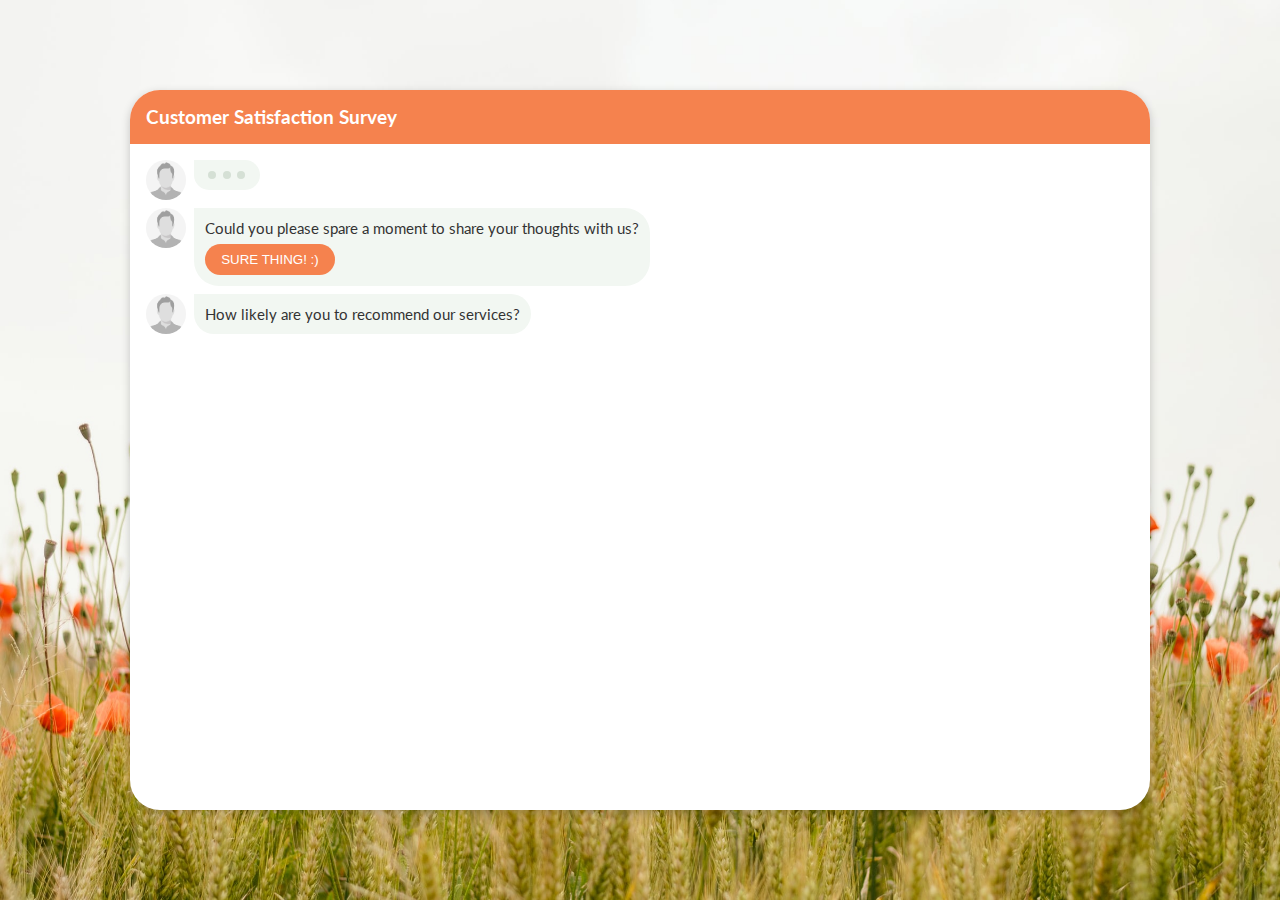
<file: home.html>
<!DOCTYPE html>
<html lang="en">
<head>
    <meta charset="UTF-8">
    <meta http-equiv="X-UA-Compatible" content="IE=edge">
    <meta name="viewport" content="width=device-width, initial-scale=1.0">
    <link rel="stylesheet" href="main.css">
    <title>RASL-Customer-Survey-Form</title>
</head>
<body>
    <div class="container flex">
        <div class="card">
            <div class="header">
                <h3>Customer Satisfaction Survey</h3>
            </div>
            <div class="content">
                <form>
                    <div class="row">
                        <div class="flex">
                            <img src="./avatar.png" alt="Avatar" class="avatar">
                            <div class="qn">
                                <div class="flex">
                                    <div class="circle"></div>
                                    <div class="circle"></div>
                                    <div class="circle"></div>
                                </div>
                            </div>
                        </div>
                    </div>
                    <div class="row">
                        <div class="flex">
                            <img src="./avatar.png" alt="Avatar" class="avatar">
                            <div class="qn">
                                <p>Could you please spare a moment to share your thoughts with us?</p>
                                <button class="btn">SURE THING! :)</button>
                            </div>
                        </div>
                    </div>
                    <div class="row">
                        <div class="flex">
                            <img src="./avatar.png" alt="Avatar" class="avatar">
                            <div class="qn">
                                <p>How likely are you to recommend our services?</p>
                            </div>
                        </div>
                        <div class="alt-ans">
                            <div class="ans ans-1 flex">
                                <div class="an flex"><h3>R</h3></div>
                                <div class="an flex"><h3>A</h3></div>
                                <div class="an flex"><h3>S</h3></div>
                            </div>
                            <div class="ans ans-2 flex">
                                <div class="an flex"><h3>L</h3></div>
                                <div class="an flex"><h3>T</h3></div>
                                <div class="an flex"><h3>D</h3></div>
                            </div>
                        </div>
                    </div>
                </form>
            </div>
        </div>
    </div>
    
    <script src="main.js"></script>
</body>
</html>
</file>
<file: main.css>
@import url("https://fonts.googleapis.com/css2?family=Lato:wght@300;500&display=swap");
@import url("https://fonts.googleapis.com/css2?family=Poppins:wght@300;500&display=swap");

:root {
    --font-1: 'Poppins', sans-serif;
    --font-2: 'Lato', sans-serif;

    --color-primary: #f5824e;
    --color-secondary: orange;

    --bg-1: #001e00;
    --bg-2: #65735b;
    --bg-3: #9aaa97;
    --bg-4: #d5e0d5;
    --bg-5: #e4ebe4;
    --bg-6: #f2f7f2;
    --bg-7: #beccbe;
    --bg-8: #f2f6fa;
    --bg-9: #ffffff;

    --text-white: #ffffff;
    --text-light: #cccccc;
    --text-grey: #808080;
    --text-dark: #333333;
    --text-black: #000000;
}

* {
    margin: 0;
    padding: 0;
    box-sizing: border-box;
}

html,
body {
    height: 100%;
}

body {
    color: var(--text-grey);
    font-family: var(--font-1);
    background-image: url("bg.jpg");
    background-repeat: no-repeat;
    background-size: 100% 100%;
}

h1,
h2,
h3,
h4,
h5,
h6 {
    font-family: var(--font-2);
}


.container {
    margin: 0 auto;
    padding: 0 40px;
    max-width: 1100px;
    overflow: auto;
}

.flex {
    height: 100%;
    display: flex;
    justify-content: center;
    align-items: center;
}

.grid {
    height: 100%;
    display: grid;
    grid-template-columns: repeat(2, 1fr);
    gap: 20px;
    justify-content: center;
    align-items: center;
}

.icon {
    width: 35px;
    height: 35px;
}
  
.avatar {
    margin: 0;
    width: 2.5rem;
    height: 2.5rem;
    border-radius: 50%;
}

.btn {
    display: inline-block;
    margin: .4rem 0 0 0;
    padding: .5rem 1rem;
    cursor: pointer;
    border: none;
    border-radius: 2rem;
    color: var(--text-white);
    background-color: var(--color-primary);
}

.btn:hover {
    background-color: rgb(255, 21, 0) !important;
}

.card {
    color: var(--text-dark);
    background-color: var(--bg-9);
    width: 100%;
    height: 80%;
    overflow-y: hidden;
    border-radius: 30px;
    box-shadow: 0 3px 10px rgba(0, 0, 0, 0.2);
}

.header {
    background-color: var(--color-primary);
    border-top-left-radius: 10px;
    border-top-right-radius: 10px;
    padding: 1rem 1rem;
    margin-left: 0;
}

.content {
    border-bottom-left-radius: 10px;
    border-bottom-right-radius: 10px;
    padding: 1rem 1rem;
}

.content .row {
    height: 100%;
    animation: slide-up 1.5s linear;
}

@keyframes slide-up {
    0% {transform: translateY(70px);}
    100% {transform: translateY(-7px);}
}

.content .qn {
    margin-left: .5rem;
    padding: .7rem;
    background-color: var(--bg-6);
    border-top-right-radius: 25px;
    border-bottom-right-radius: 25px;
    border-bottom-left-radius: 25px;
}

.content .flex {
    align-items: flex-start;
    justify-content: flex-start;
}

.card h3 {
    margin-bottom: 0;
    letter-spacing: normal;
    color: var(--text-white);
    font-weight: bold !important;
}

.loader {
    border: 5px solid var(--bg-4);
    border-top: 5px solid var(--color-primary);
    border-radius: 50%;
    width: 50px;
    height: 50px;
    animation: spin 1.5s linear infinite;
}
  
@keyframes spin {
    0% { transform: rotate(0deg); }
    100% { transform: rotate(360deg); }
}

.row {
    margin-bottom: .5rem;
}

.circle {
    margin: 0 .2rem;
    width: .5rem;
    height: .5rem;
    border-radius: 50%;
    background-color: var(--bg-4);
}

.circle:nth-child(1) {
    animation: full-1 1.5s linear 0.4s infinite;
}

.circle:nth-child(2) {
    animation: full-2 1.5s linear 0.2s infinite;
}

.circle:nth-child(3) {
    animation: full-3 1.5s linear 0.0s infinite;
}

@keyframes full-1 {
    0% {background-color: var(--bg-3);transform: translateY(7px);}
    50% {background-color: var(--bg-4);transform: translateY(-7px);}
    100% {background-color: var(--bg-4);transform: translateY(7px);}
}

@keyframes full-2 {
    0% {background-color: var(--bg-4);transform: translateY(7px);}
    50% {background-color: var(--bg-3);transform: translateY(-7px);}
    100% {background-color: var(--bg-4);transform: translateY(7px);}
}

@keyframes full-3 {
    0% {background-color: var(--bg-4);transform: translateY(7px);}
    50% {background-color: var(--bg-4);transform: translateY(-7px);}
    100% {background-color: var(--bg-3);transform: translateY(7px);}
}

.qn p {
    font-family: var(--font-2);
    font-size: 15px;
}

.ans.flex {
    justify-content: flex-start;
}


.ans .an .ti {
    font-size: 1.2rem;
}

.ans .an.rec {
    margin: .4rem .2rem 0 0;
    padding: 1rem .5rem;
    width: 33.33%;
    height: 6rem;
    font-family: var(--font-2);
    font-weight: normal;
    border-radius: 1rem;
    background-color: #f2f6fa;
}

.ans .an.rec .flex {
    justify-content: center;
    align-items: center;
    height: unset !important;
}

.ans .an.rec .label {
    font-size: small;
}

.ans .an.star {
    margin: .4rem .2rem 0 0;
    padding: 1rem .5rem;
    width: 33.33%;
    background-color: transparent;
}

.ans .an.star .ti {
    font-size: 1.5rem;
}

.ans .an.num {
    margin: .4rem .2rem 0 0;
    padding: .5rem;
    width: 10%;
    background-color: transparent;
    border-radius: 1rem;
    border: 1px solid var(--color-primary);
}

.ans .an.num .d {
}
</file>
